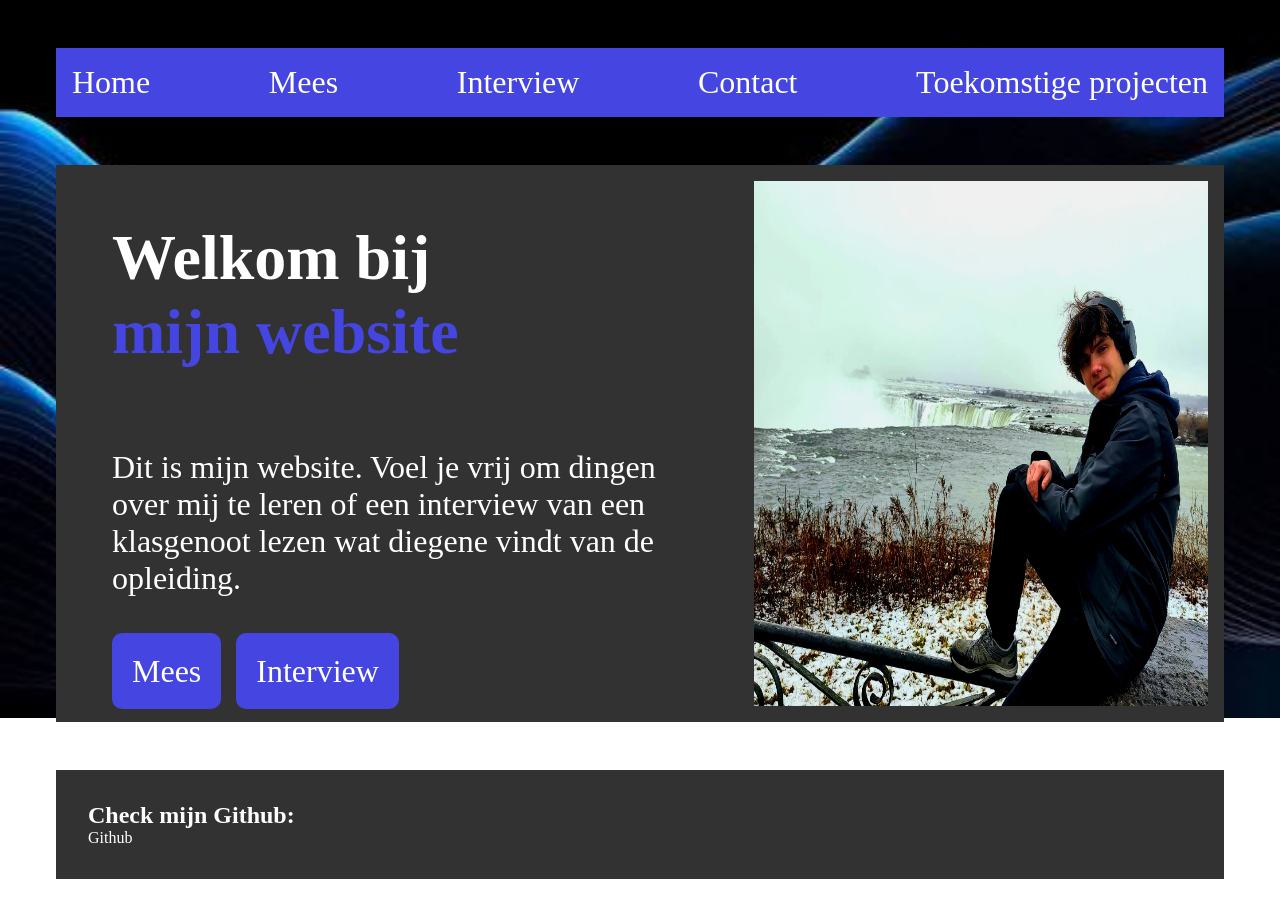
<file: index.html>
<!DOCTYPE html>
<html lang="en">

<head>
    <meta charset="UTF-8">
    <meta name="viewport" content="width=device-width, initial-scale=1.0">
    <title>Portfolio-Mees</title>
    <meta name="description" content="Home pagina om alles over mij te vinden.">
    <link rel="stylesheet" href="main.css">
</head>

<body>
    <div class="background">
        <nav>
        <ul class="navagation">
            <li><a href="index.html">Home</a></li>
            <li><a href="mees.html">Mees</a></li>
            <li><a href="interview.html">Interview</a></li>
            <li><a href="contact.html">Contact</a></li>
            <li><a href="nieuwe_projecten.html">Toekomstige projecten</a></li>
        </ul>
    </nav>
        <header class="cta">
            <div class="class-without-pic">
                <h1>Welkom bij <span class="blue-text">mijn website</span></h1>
                <p>Dit is mijn website. Voel je vrij om dingen over mij te leren of een interview van een klasgenoot
                    lezen wat diegene vindt van de opleiding.</p>
                <ul class="cta-links">
                    <li><a href="mees.html">Mees</a></li>
                    <li><a href="interview.html">Interview</a></li>
                </ul>
            </div>
            <img src="Images/mees-foto's/mees-niagra_falls.jpeg" alt="Mees die voor de niagra falls staat">
        </header>
        <footer>
            <ul class="foot">
                <h2>Check mijn Github:</h2>
                <li><a href="https://github.com/Mees-Wever?tab=repositories" target="_blank">Github</a>
                </li>
            </ul>
        </footer>
    </div>
</body>

</html>
</file>
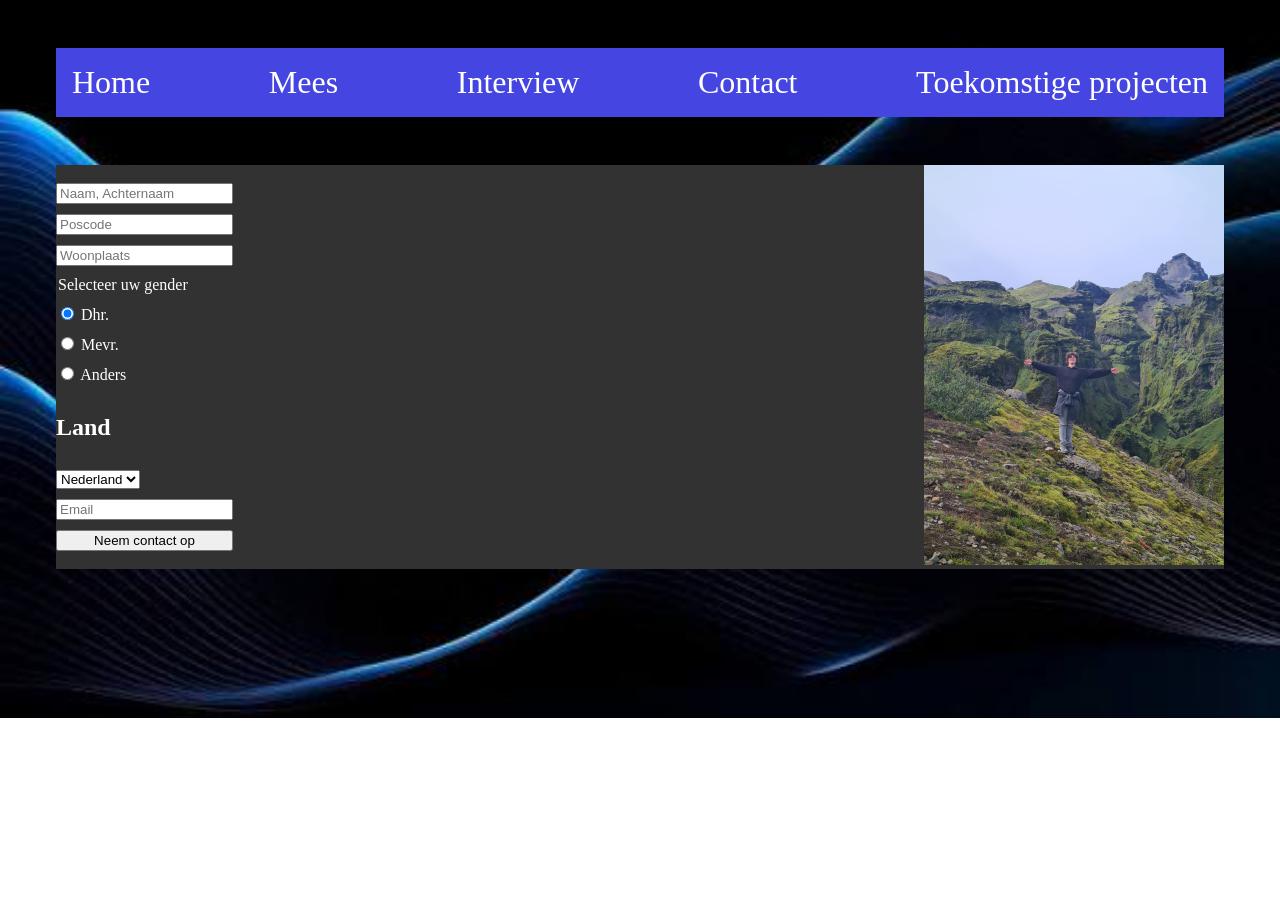
<file: contact.html>
<!DOCTYPE html>
<html lang="en">

<head>
    <meta charset="UTF-8">
    <meta name="viewport" content="width=device-width, initial-scale=1.0">
    <title>Contact-Mees</title>
    <meta name="description" content="Een manier om contact te maken.">
    <!-- Bedenk een geschikte titel
     Kijk even naar meta description w3 schools -->
    <link rel="stylesheet" href="main.css">
</head>

<body>
    <nav>
        <ul class="navagation">
            <li><a href="index.html">Home</a></li>
            <li><a href="mees.html">Mees</a></li>
            <li><a href="interview.html">Interview</a></li>
            <li><a href="contact.html">Contact</a></li>
            <li><a href="nieuwe_projecten.html">Toekomstige projecten</a></li>
        </ul>
    </nav>
    <section class="formulier">
        <div>
            <form action="" class="invoerveld">
                <input type="text" pattern="[A-Za-z]{}" placeholder="Naam, Achternaam" required>
                <input type="text" pattern="[0-9]{4}[A-Za-z]{2}" placeholder="Poscode" required>
                <input type="text" placeholder="Woonplaats" required>
                <legend>Selecteer uw gender</legend>
                <div>
                    <input type="radio" id="dhr" name="gender" value="dhr" checked />
                    <label for="dhr">Dhr.</label>
                </div>
                <div>
                    <input type="radio" id="mevr" name="gender" value="mevr" />
                    <label for="mevr">Mevr.</label>
                </div>
                <div>
                    <input type="radio" id="anders" name="gender" value="anders" />
                    <label for="anders">Anders</label>
                </div>
                <h2>Land</h2>
                <label for="landen">
                    <select name="land" id="land" required>
                        <option value="nederland">Nederland</option>
                        <option value="duitsland">Duitsland</option>
                        <option value="england">England</option>
                        <option value="belgie">Belgie</option>
                    </select>
                </label>
                <input type="email" placeholder="Email" required>
                <input type="submit" value="Neem contact op">
            </form>
        </div>
        <div>
            <img src="Images/mees-foto's/mees-contact.jpeg" alt="Mees met armen gespreid met bergen op achtergrond"
                height="400">
        </div>

    </section>
</body>

</html>
</file>
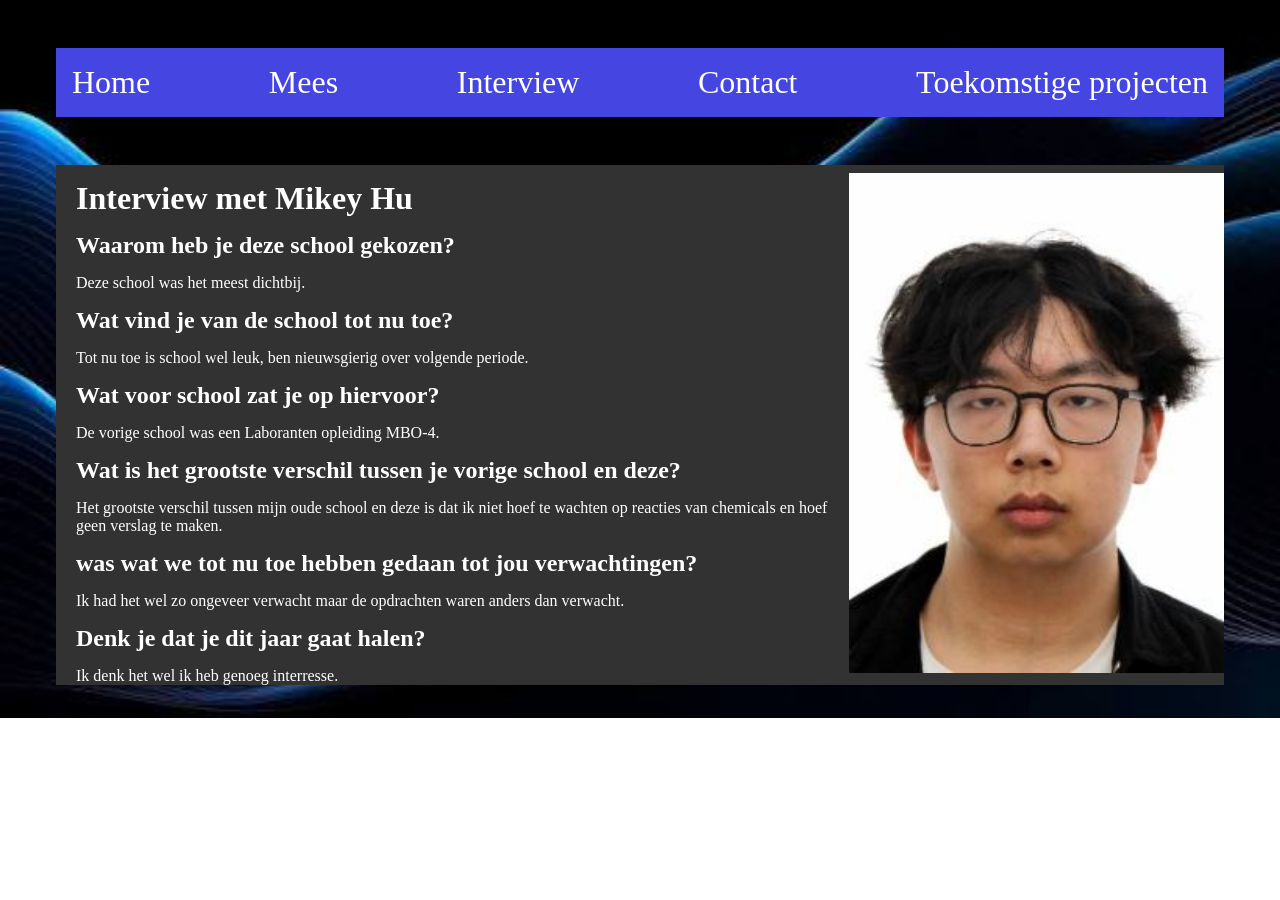
<file: interview.html>
<!DOCTYPE html>
<html lang="en">

<head>
    <meta charset="UTF-8">
    <meta name="viewport" content="width=device-width, initial-scale=1.0">
    <title>Interview-Mikey-Hu</title>
    <meta name="description" content="Interview met mede klasgenoot">
    <link rel="stylesheet" href="main.css">
</head>

<body>
    <nav>
        <ul class="navagation">
            <li><a href="index.html">Home</a></li>
            <li><a href="mees.html">Mees</a></li>
            <li><a href="interview.html">Interview</a></li>
            <li><a href="contact.html">Contact</a></li>
            <li><a href="nieuwe_projecten.html">Toekomstige projecten</a></li>
        </ul>
    </nav>
    <header class="interview">
        <div>
            <h1>Interview met Mikey Hu</h1>
            <h2>Waarom heb je deze school gekozen?</h2>
            <p>Deze school was het meest dichtbij.</p>
            <h2>Wat vind je van de school tot nu toe?</h2>
            <p>Tot nu toe is school wel leuk, ben nieuwsgierig over volgende periode.</p>
            <h2>Wat voor school zat je op hiervoor?</h2>
            <p>De vorige school was een Laboranten opleiding MBO-4.</p>
            <h2>Wat is het grootste verschil tussen je vorige school en deze?</h2>
            <p>Het grootste verschil tussen mijn oude school en deze is dat ik niet hoef te wachten op reacties van chemicals en hoef geen verslag te maken.</p>
            <h2>was wat we tot nu toe hebben gedaan tot jou verwachtingen?</h2>
            <p>Ik had het wel zo ongeveer verwacht maar de opdrachten waren anders dan verwacht.</p>
            <h2>Denk je dat je dit jaar gaat halen?</h2>
            <p>Ik denk het wel ik heb genoeg interresse.</p>
        </div>
        <div class="foto-van-interviewed-persoon"><img src="Images/mees-foto's/foto_mikey.jpg" alt="Foto van Mickey"
                height="500">
        </div>
    </header>

</body>

</html>
</file>
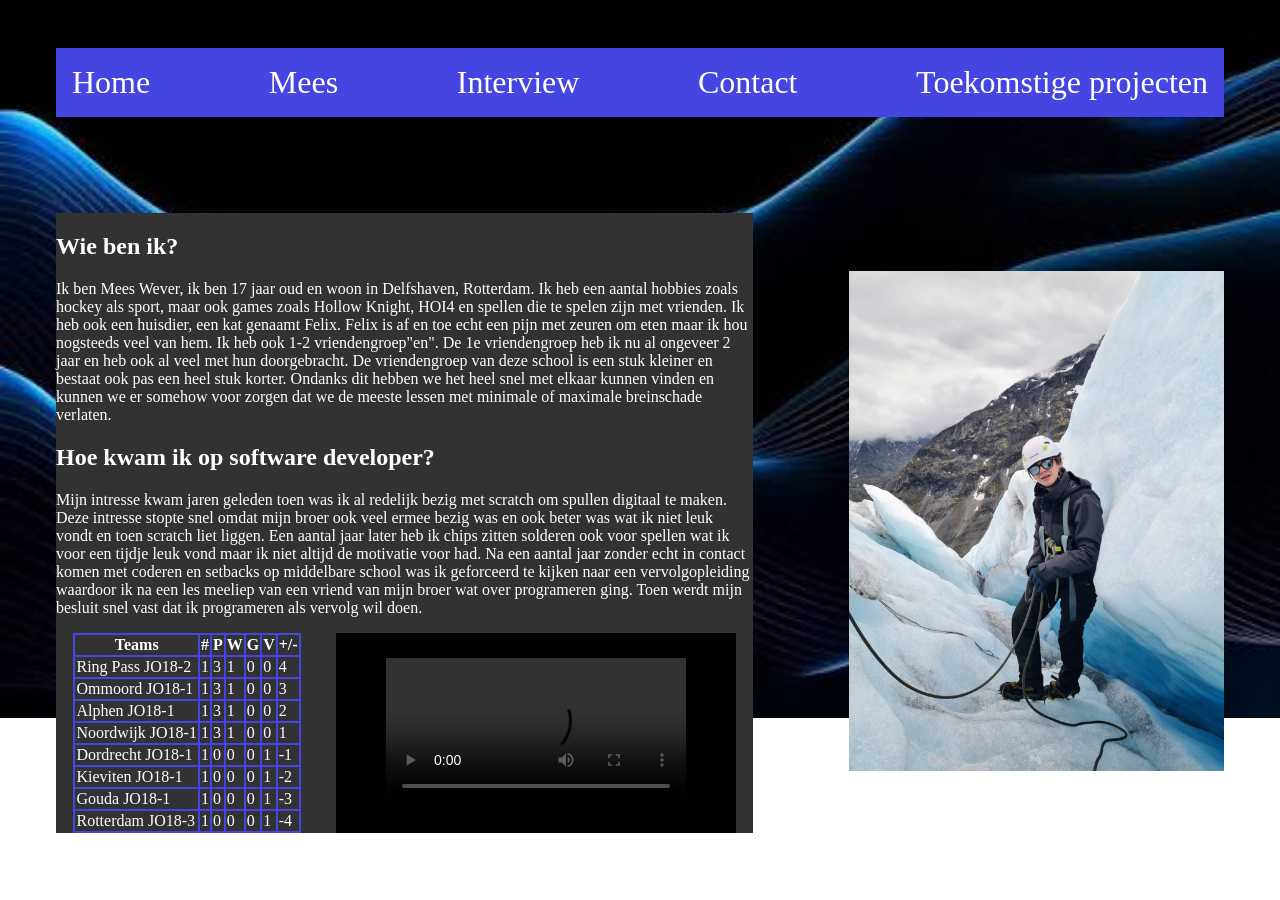
<file: mees.html>
<!DOCTYPE html>
<html lang="en">

<head>
    <meta charset="UTF-8">
    <meta name="viewport" content="width=device-width, initial-scale=1.0">
    <title>Info-Mees</title>
    <meta name="description" content="Informatie over Mees">
    <link rel="stylesheet" href="main.css">
</head>

<body>
    <nav>
        <ul class="navagation">
            <li><a href="index.html">Home</a></li>
            <li><a href="mees.html">Mees</a></li>
            <li><a href="interview.html">Interview</a></li>
            <li><a href="contact.html">Contact</a></li>
            <li><a href="nieuwe_projecten.html">Toekomstige projecten</a></li>
        </ul>
    </nav>
    <header class="header-mees">
        <div class="informatie">
            <h2>Wie ben ik?</h2>
            <p>Ik ben Mees Wever, ik ben 17 jaar oud en woon in Delfshaven, Rotterdam.
                Ik heb een aantal hobbies zoals hockey als sport, maar ook games zoals Hollow Knight, HOI4 en
                spellen die te spelen zijn met vrienden. Ik heb ook een huisdier, een kat genaamt Felix. Felix is af
                en toe echt een pijn met zeuren om eten maar ik hou nogsteeds veel van hem. Ik heb ook 1-2
                vriendengroep"en". De 1e vriendengroep heb ik nu al ongeveer 2 jaar en heb ook al veel met hun
                doorgebracht. De vriendengroep van deze school is een stuk kleiner en bestaat ook pas een heel stuk
                korter. Ondanks dit hebben we het heel snel met elkaar kunnen vinden en kunnen we er somehow voor
                zorgen dat we de meeste lessen met minimale of maximale breinschade verlaten.
            </p>
            <h2>Hoe kwam ik op software developer?</h2>
            <p>Mijn intresse kwam jaren geleden toen was ik al redelijk bezig met scratch om spullen digitaal te
                maken. Deze intresse stopte snel omdat mijn broer ook veel ermee bezig was en ook beter was wat ik
                niet leuk vondt en toen scratch liet liggen. Een aantal jaar later heb ik chips zitten solderen ook
                voor spellen wat ik voor een tijdje leuk vond maar ik niet altijd de motivatie voor had. Na een
                aantal jaar zonder echt in contact komen met coderen en setbacks op middelbare school was ik
                geforceerd te kijken naar een vervolgopleiding waardoor ik na een les meeliep van een vriend van
                mijn broer wat over programeren ging. Toen werdt mijn besluit snel vast dat ik programeren als
                vervolg wil doen.</p>
            <div class="zet-er-een-parent-om-heen">
                <table>
                    <tr>
                        <th>Teams</th>
                        <th>#</th>
                        <th>P</th>
                        <th>W</th>
                        <th>G</th>
                        <th>V</th>
                        <th>+/-</th>
                    </tr>
                    <tr>
                        <td>Ring Pass JO18-2</td>
                        <td>1</td>
                        <td>3</td>
                        <td>1</td>
                        <td>0</td>
                        <td>0</td>
                        <td>4</td>
                    </tr>
                    <tr>
                        <td>Ommoord JO18-1</td>
                        <td>1</td>
                        <td>3</td>
                        <td>1</td>
                        <td>0</td>
                        <td>0</td>
                        <td>3</td>
                    </tr>
                    <tr>
                        <td>Alphen JO18-1</td>
                        <td>1</td>
                        <td>3</td>
                        <td>1</td>
                        <td>0</td>
                        <td>0</td>
                        <td>2</td>
                    </tr>
                    <tr>
                        <td>Noordwijk JO18-1</td>
                        <td>1</td>
                        <td>3</td>
                        <td>1</td>
                        <td>0</td>
                        <td>0</td>
                        <td>1</td>
                    </tr>
                    <tr>
                        <td>Dordrecht JO18-1</td>
                        <td>1</td>
                        <td>0</td>
                        <td>0</td>
                        <td>0</td>
                        <td>1</td>
                        <td>-1</td>
                    </tr>
                    <tr>
                        <td>Kieviten JO18-1</td>
                        <td>1</td>
                        <td>0</td>
                        <td>0</td>
                        <td>0</td>
                        <td>1</td>
                        <td>-2</td>
                    </tr>
                    <tr>
                        <td>Gouda JO18-1</td>
                        <td>1</td>
                        <td>0</td>
                        <td>0</td>
                        <td>0</td>
                        <td>1</td>
                        <td>-3</td>
                    </tr>
                    <tr>
                        <td>Rotterdam JO18-3</td>
                        <td>1</td>
                        <td>0</td>
                        <td>0</td>
                        <td>0</td>
                        <td>1</td>
                        <td>-4</td>
                    </tr>
                </table>
                <iframe src="video's/Hollow-Kinght-Vs-Sisters-Of-Battle-Handbrake.mp4" frameborder="0"></iframe>
            </div>
        </div>
        <div class="mees-gletjer"><img src="Images/mees-foto's/mees-gletjer.jpeg" alt="Mees op een gletjer"
                height="500">
        </div>

    </header>
</body>

</html>
</file>
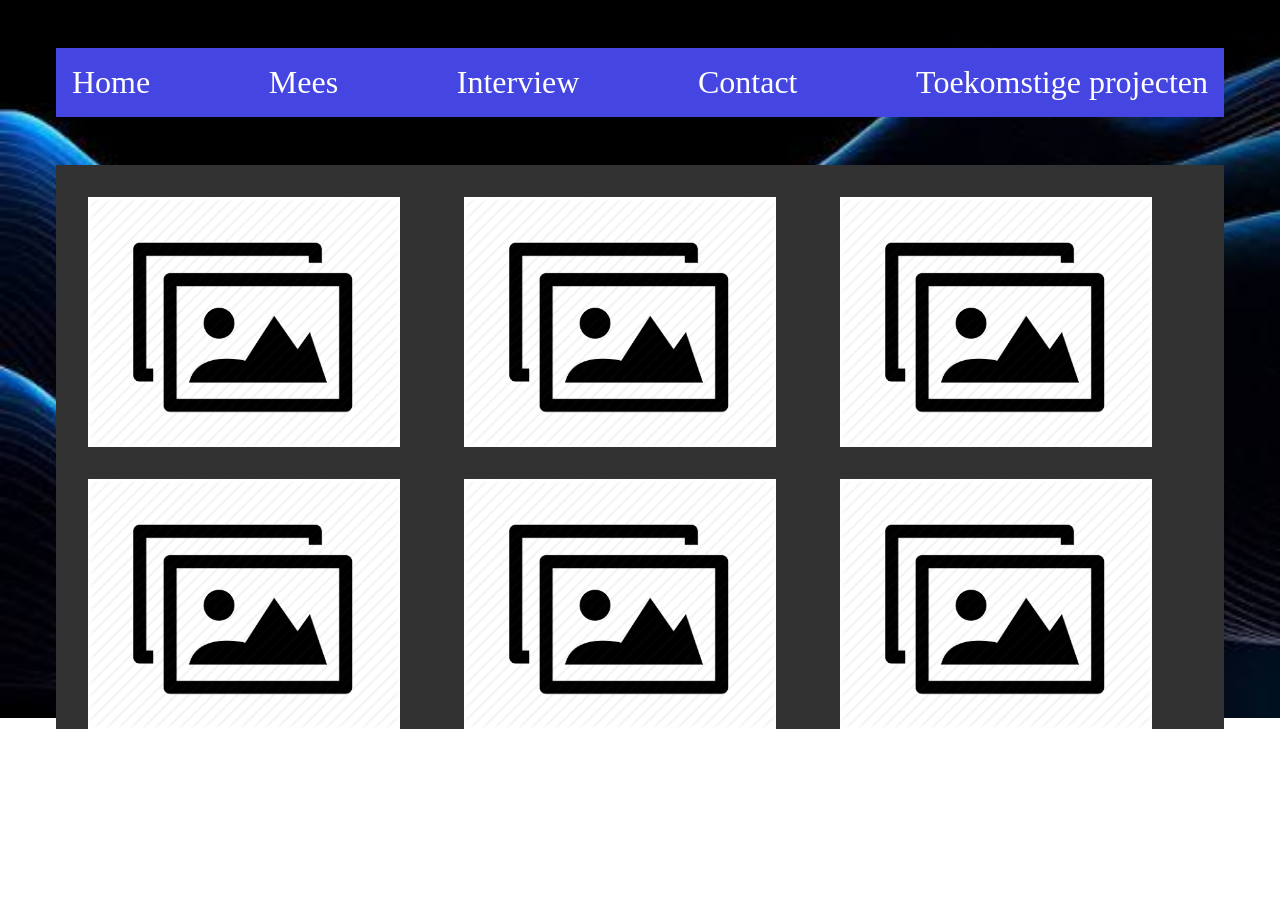
<file: nieuwe_projecten.html>
<!DOCTYPE html>
<html lang="en">

<head>
    <meta charset="UTF-8">
    <meta name="viewport" content="width=device-width, initial-scale=1.0">
    <title>Contact-Mees</title>
    <meta name="description" content="Een manier om contact te maken.">
    <!-- Bedenk een geschikte titel
     Kijk even naar meta description w3 schools -->
    <link rel="stylesheet" href="main.css">
</head>

<body>
    <nav>
        <ul class="navagation">
            <li><a href="index.html">Home</a></li>
            <li><a href="mees.html">Mees</a></li>
            <li><a href="interview.html">Interview</a></li>
            <li><a href="contact.html">Contact</a></li>
            <li><a href="nieuwe_projecten.html">Toekomstige projecten</a></li>
        </ul>
    </nav>
    <header>
        <div class="vuller-pics">
            <img src="Images/vuller-pic.png" alt="" height="250">
            <img src="Images/vuller-pic.png" alt="" height="250">
            <img src="Images/vuller-pic.png" alt="" height="250">
            <img src="Images/vuller-pic.png" alt="" height="250">
            <img src="Images/vuller-pic.png" alt="" height="250">
            <img src="Images/vuller-pic.png" alt="" height="250">
        </div>
    </header>
</file>
<file: main.css>
body {
    background-image: url(Images/background.jpg);
    background-repeat: no-repeat;
    background-size: 100%;
}

.navagation {
    display: flex;
    list-style: none;
    justify-content: space-between;
    padding: 1em;
    margin: 3em;

    a {
        text-decoration: none;
        color: white;
        font-size: 2em;
    }

    background-color: rgb(69, 69, 226);
}

.blue-text {
    color: rgb(69, 69, 226);
}

.cta {
    color: white;
    background-color: rgb(50, 50, 50);
    margin: 3em;
    padding: 1em;
    display: flex;

    h1,
    p {
        margin: 0;
        display: flex;
        flex-direction: column;
    }

    h1 {
        font-size: 4em;
        padding: 40px;
    }

    p {
        font-size: 2em;
        padding: 40px;
    }

    img {
        max-width: 40%;
        height: auto;
        display: flex;
        align-items: flex-end;
    }

    .cta-links {
        list-style: none;
        display: flex;
        align-self: flex-end;

        a {
            text-decoration: none;
            color: white;
            font-size: 2em;
            /* margin: 2em; */
            margin: 0 15px 0 0;
            padding: 20px;
            background-color: rgb(69, 69, 226);
            border-radius: 10px;
        }
    }
}

.foot {
    color: white;
    margin: 3em;
    list-style: none;
    background-color: rgb(50, 50, 50);
    padding: 2em;
    font-size: 1em;
    margin: 0 3em;

    h2 {
        margin: 0;
    }

    a {
        text-decoration: none;
        color: white;
        font-size: 1em;
    }

    a:hover {
        text-decoration: underline;
    }
}

.header-mees {
    display: flex;
    align-items: center;

    .informatie {
        color: white;
        background-color: rgb(50, 50, 50);
        margin: 3em;
    }

    .mees-gletjer {
        margin: 3em;
    }
}

.zet-er-een-parent-om-heen {
    display: flex;
    justify-content: space-around;

    table,
    th,
    td {
        border: 2px solid rgb(69, 69, 226);
        border-collapse: collapse;
        font-size: 1em;
    }

    iframe {
        width: 400px;
        height: auto;
    }
}

.interview {
    color: white;
    background-color: rgb(50, 50, 50);
    margin: 3em;
    display: flex;
    justify-content: space-between;
    align-items: center;

    h1,
    h2,
    p {
        margin: 15px 0 0 20px;
    }
}

.formulier {
    color: white;
    background-color: rgb(50, 50, 50);
    margin: 3em;
    display: flex;
    align-items: center;
    justify-content: space-between;
}

.invoerveld {
    display: flex;
    flex-direction: column;
    gap: 10px;
}

.vuller-pics {
    background-color: rgb(50, 50, 50);
    display: flex;
    flex-wrap: wrap;
    margin: 3em;

    img {
        margin: 2em 2em 0 2em;
    }
}
</file>
